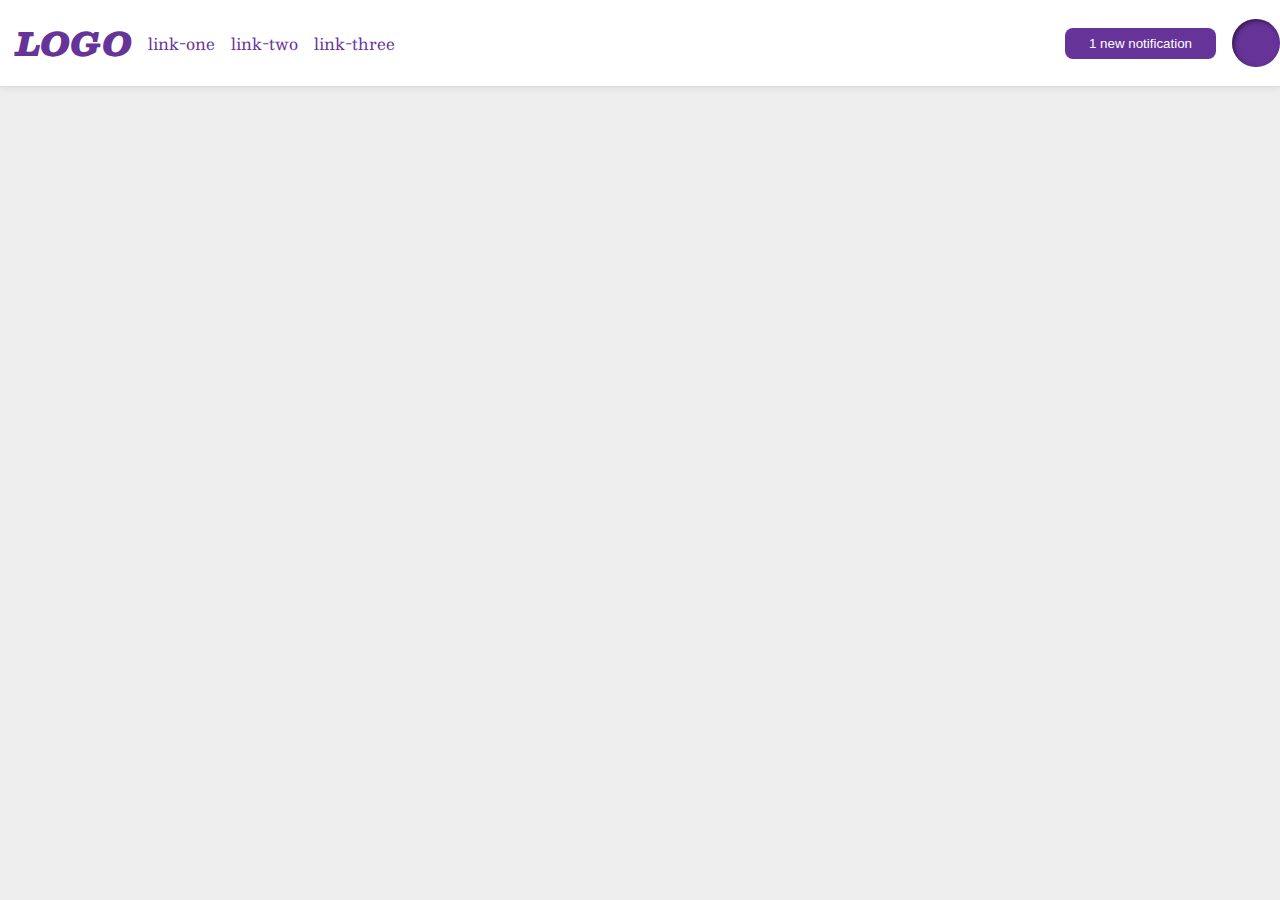
<file: flex/03-flex-header-2/index.html>
<!DOCTYPE html>
<html lang="en">
  <head>
    <meta charset="UTF-8">
    <meta http-equiv="X-UA-Compatible" content="IE=edge">
    <meta name="viewport" content="width=device-width, initial-scale=1.0">
    <title>Flex Header 2</title>
    <link rel="stylesheet" href="style.css">
  </head>
  <body>
    <div class="header">
      <div class="left">

        <div class="logo">
          LOGO
        </div>
        <ul class="links">
          <li><a href="google.com">link-one</a></li>
          <li><a href="google.com">link-two</a></li>
          <li><a href="google.com">link-three</a></li>
        </ul>
      </div>
      <div class = "right">

        <button class="notifications">
        1 new notification
        </button>
        <div class="profile-image"></div>


      </div>

    </div>
  </body>
</html>
</file>
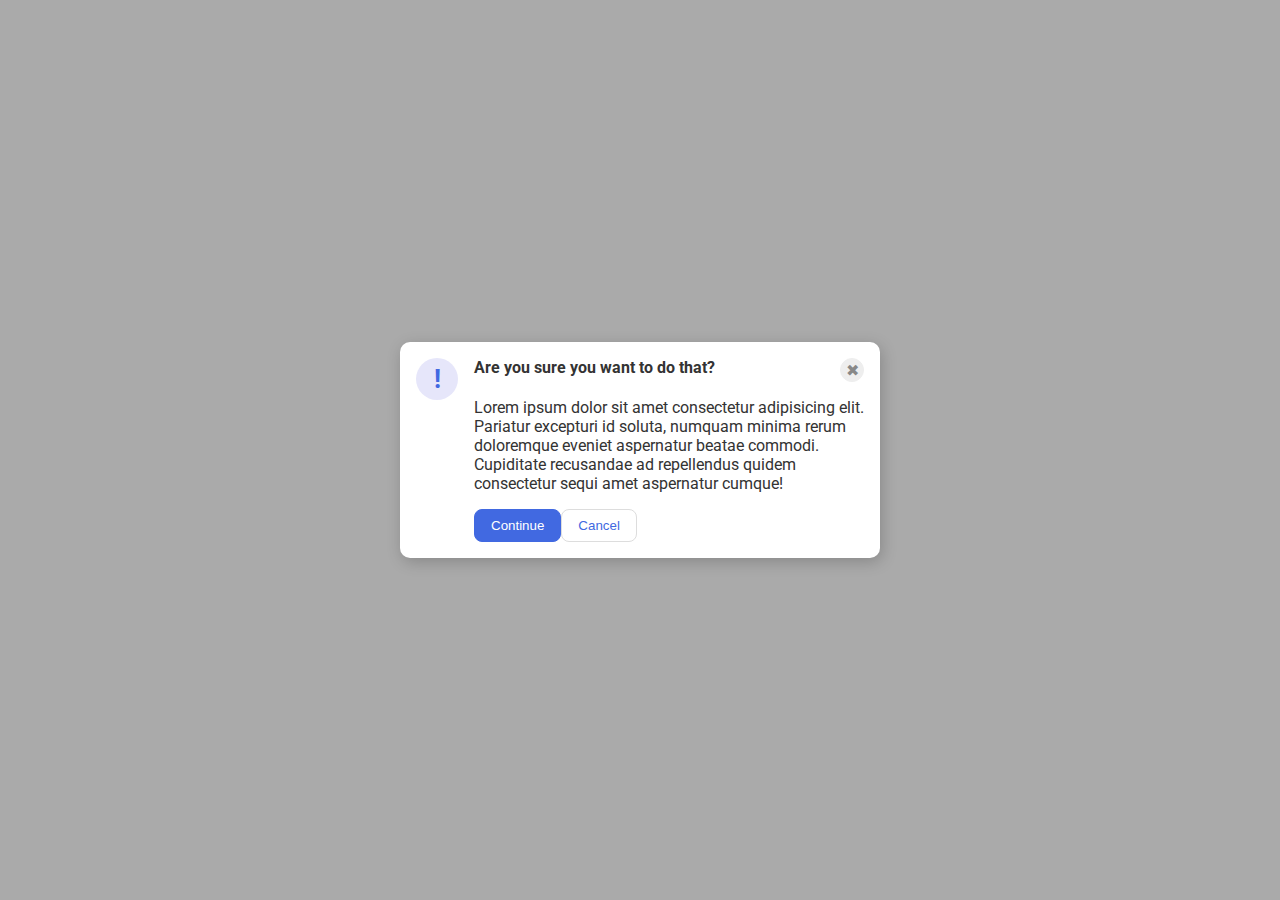
<file: flex/05-flex-modal/index.html>
<!DOCTYPE html>
<html lang="en">
  <head>
    <meta charset="UTF-8">
    <meta http-equiv="X-UA-Compatible" content="IE=edge">
    <meta name="viewport" content="width=device-width, initial-scale=1.0">
    <link rel="stylesheet" href="style.css">
    <title>Modal</title>
  </head>
  <body>
    <div class="modal">
      
      <div class="icon">!</div>
      
      <div class="container">


        <div class="top-con">
          <div class="header">Are you sure you want to do that?</div>
          <button class="close-button">✖</button>

        </div>

        <div class="text">Lorem ipsum dolor sit amet consectetur adipisicing elit. Pariatur excepturi id soluta, numquam minima rerum doloremque eveniet aspernatur beatae commodi. Cupiditate recusandae ad repellendus quidem consectetur sequi amet aspernatur cumque!</div>
        

        <div class="button-con">
          <button class="continue">Continue</button>
          <button class="cancel">Cancel</button>
        </div>



      </div>

    </div>
  </body>
</html>
</file>
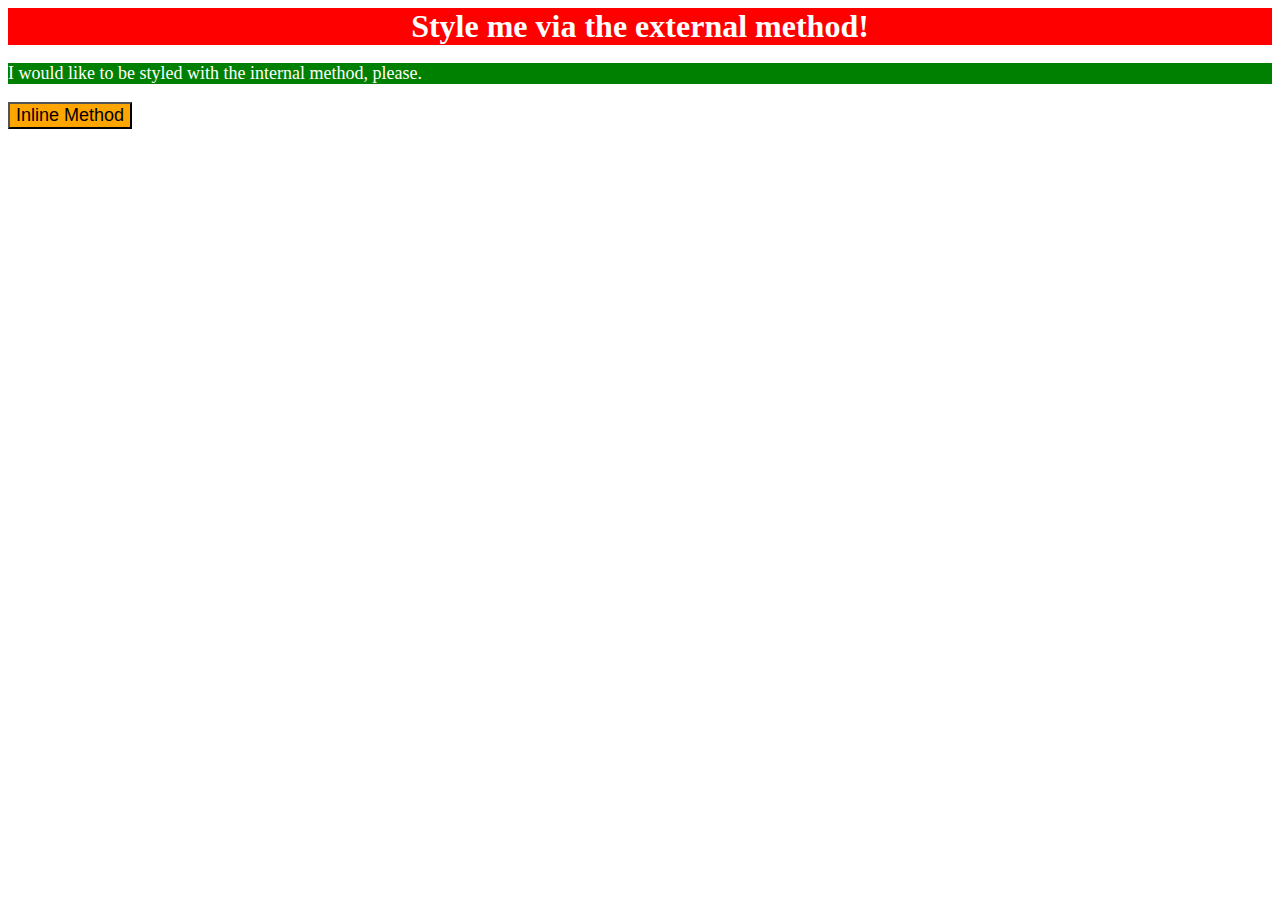
<file: foundations/01-css-methods/index.html>
<!DOCTYPE html>
<html lang="en">
  <head>
    <meta charset="UTF-8">
    <meta http-equiv="X-UA-Compatible" content="IE=edge">
    <meta name="viewport" content="width=device-width, initial-scale=1.0">
    <title>Methods for Adding CSS</title>
    <link rel="stylesheet" href="style.css">
  </head>
  <style>
    p{
      background-color: green;
      color: white;
      font-size: 18px;
    }
  </style>
  <body>
    <div>Style me via the external method!</div>
    <p>I would like to be styled with the internal method, please.</p>
    <button style = "background-color: orange; font-size: 18px;">Inline Method</button>
  </body>
</html>
</file>
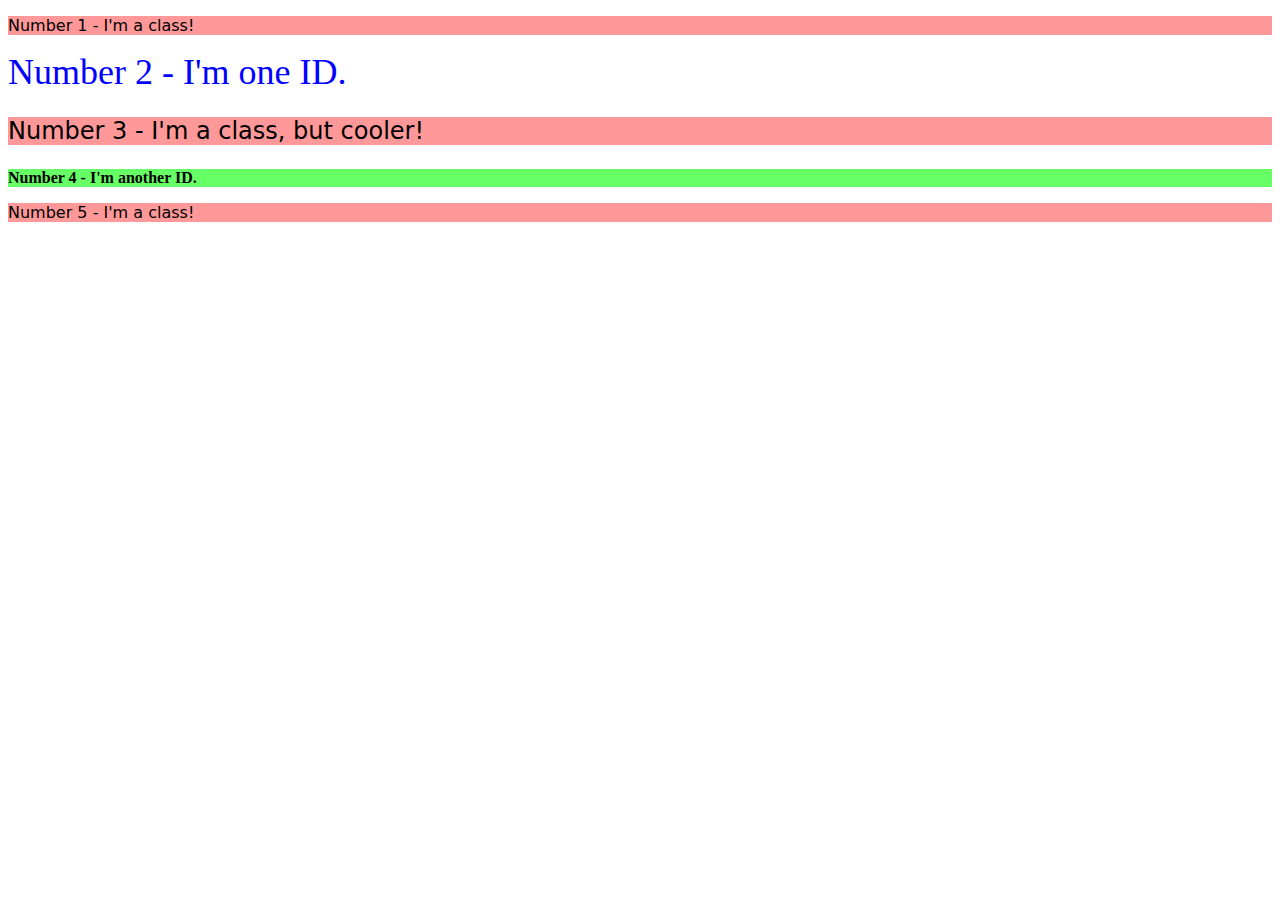
<file: foundations/02-class-id-selectors/index.html>
<!DOCTYPE html>
<html lang="en">
  <head>
    <meta charset="UTF-8">
    <meta http-equiv="X-UA-Compatible" content="IE=edge">
    <meta name="viewport" content="width=device-width, initial-scale=1.0">
    <title>Class and ID Selectors</title>
    <link rel="stylesheet" href="style.css">
  </head>
  <body>
    <p class = "odd">Number 1 - I'm a class!</p>
    <div id = "second">Number 2 - I'm one ID.</div>
    <p class = "odd third">Number 3 - I'm a class, but cooler!</p>
    <div id="fourth">Number 4 - I'm another ID.</div>
    <p class = "odd">Number 5 - I'm a class!</p>
  </body>
</html>
</file>
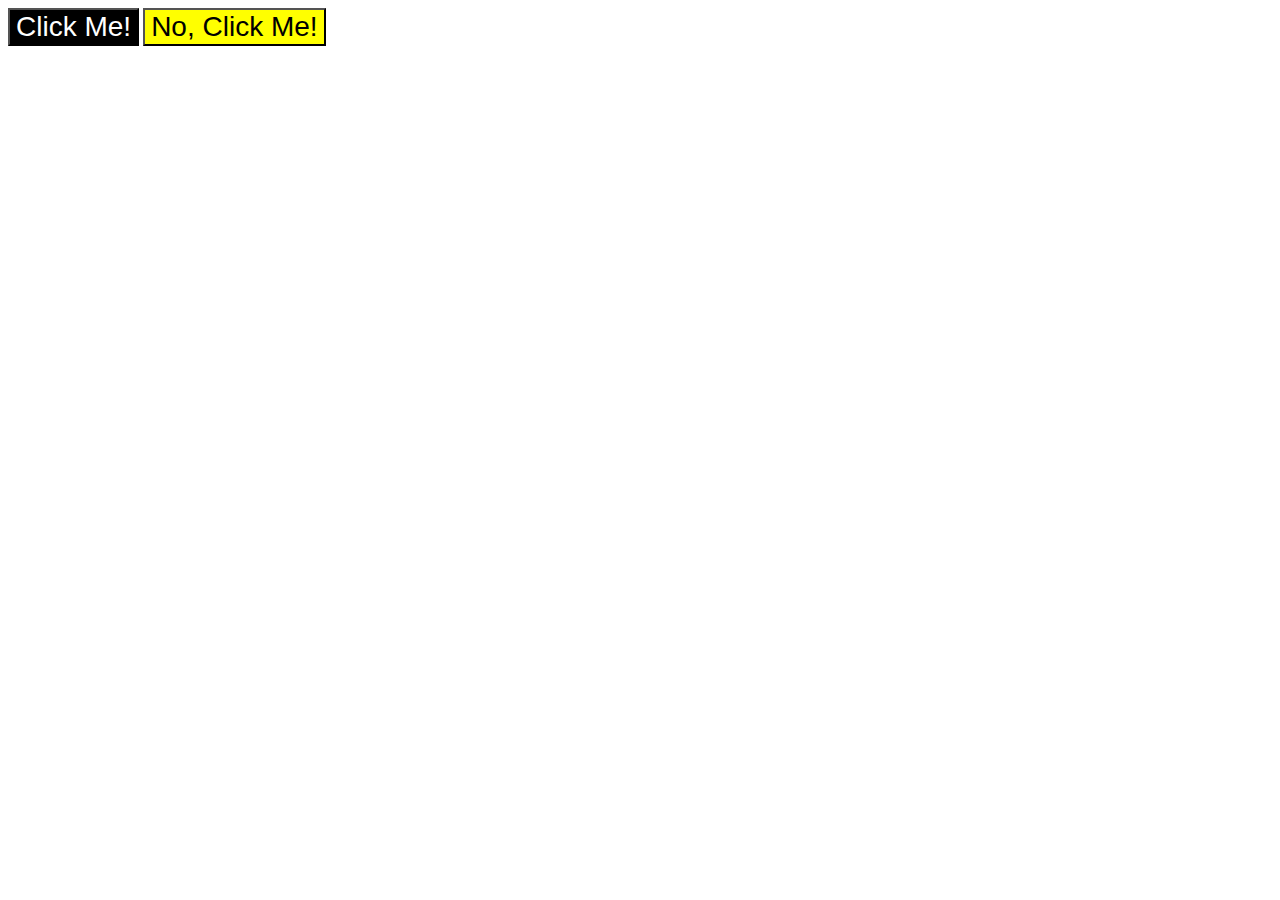
<file: foundations/03-grouping-selectors/index.html>
<!DOCTYPE html>
<html lang="en">
  <head>
    <meta charset="UTF-8">
    <meta http-equiv="X-UA-Compatible" content="IE=edge">
    <meta name="viewport" content="width=device-width, initial-scale=1.0">
    <title>Grouping Selectors</title>
    <link rel="stylesheet" href="style.css">
  </head>
  <body>
    <button class = "first">Click Me!</button>
    <button class = "second">No, Click Me!</button>
  </body>
</html>
</file>
<file: flex/03-flex-header-2/style.css>
/* this is some magical font-importing.  
you'll learn about it later. */
@import url('https://fonts.googleapis.com/css2?family=Besley:ital,wght@0,400;1,900&display=swap');

body {
  margin: 0;
  background: #eee;
  font-family: Besley, serif;
}

.header {
  background: white;
  border-bottom: 1px solid #ddd;
  box-shadow: 0 0 8px rgba(0,0,0,.1);
  display: flex;
  justify-content: space-between;
}

.profile-image {
  background: rebeccapurple;
  box-shadow: inset 2px 2px 4px rgba(0,0,0,.5);
  border-radius: 50%;
  width: 48px;
  height: 48px;
  margin-left: 16px;
}

.logo {
  color: rebeccapurple;
  font-size: 32px;
  font-weight: 900;
  font-style: italic;
  margin: 16px;
  
}

button {
  border: none;
  border-radius: 8px;
  background: rebeccapurple;
  color: white;
  padding: 8px 24px;
}

a {
  /* this removes the line under our links */
  text-decoration: none;
  color: rebeccapurple;
  
}

ul {
  list-style-type: none;
  display: flex;
  margin: 0;
  padding: 0;
  gap: 16px;
}

.left{
  display: flex;
  justify-content: flex-start;
  align-items: center;
}

.right{
  display: flex;
  justify-content: flex-end;
  align-items: center;
}
</file>
<file: flex/05-flex-modal/style.css>
@import url('https://fonts.googleapis.com/css2?family=Roboto:wght@400;700&display=swap');

html, body {
  height: 100%;
}

body {
  font-family: Roboto, sans-serif;
  margin: 0;
  background: #aaa;
  color: #333;
  /* I'll give you this one for free lol */
  display: flex;
  align-items: center;
  justify-content: center;
}

.modal {
  background: white;
  width: 480px;
  border-radius: 10px;
  box-shadow: 2px 4px 16px rgba(0,0,0,.2);
  display: flex;
}


.icon {
  color: royalblue;
  font-size: 26px;
  font-weight: 700;
  background: lavender;
  width: 42px;
  height: 42px;
  border-radius: 50%;
  display: flex;
  align-items: center;
  justify-content: center;
  flex-shrink: 0;
  margin: 16px;
  
  
}

.close-button {
  background: #eee;
  border-radius: 50%;
  color: #888;
  font-weight: 400;
  font-size: 16px;
  height: 24px;
  width: 24px;
  display: flex;
  align-items: center;
  justify-content: center;
  border: 1px solid #eee;
  padding: 0;
}

button {
  cursor: pointer;
  padding: 8px 16px;
  border-radius: 8px;
}

button.continue {
  background: royalblue;
  border: 1px solid royalblue;
  color: white;
}

button.cancel {
  background: white;
  border: 1px solid #ddd;
  color: royalblue;
}


.container{
  display: flex;
  flex-direction: column;

}

.button-con{
  display: flex;
  justify-content: flex-start;
  margin: 16px;
  margin-left: 0%;
}

.top-con{
    display: flex;
    justify-content: space-between;
    margin: 16px;
    margin-left: 0px;
    font-weight: bold;
}
</file>
<file: foundations/01-css-methods/style.css>
div{
    background-color: red;
    color: white;
    font-size: 32px;
    text-align: center;
    font-weight: bold;
}
</file>
<file: foundations/02-class-id-selectors/style.css>
.odd{
    background-color: rgb(255, 153, 153);
    font-family: Verdana, "DejaVu Sans", sans-serif;

}

.third{
    font-size: 24px;
}

#second{
    color: rgb(0, 0, 255);
    font-size: 36px;
}

#fourth{
    background-color: #66ff66;
    font-weight: bold;
}
</file>
<file: foundations/03-grouping-selectors/style.css>
.first,
.second{
    font-size: 28px;
    font-family: 'Helvetica', 'Times New Roman', 'sans-serif';
}

.first{
    background-color: black;
    color: white;
}

.second{
    background-color: yellow;
}
</file>
